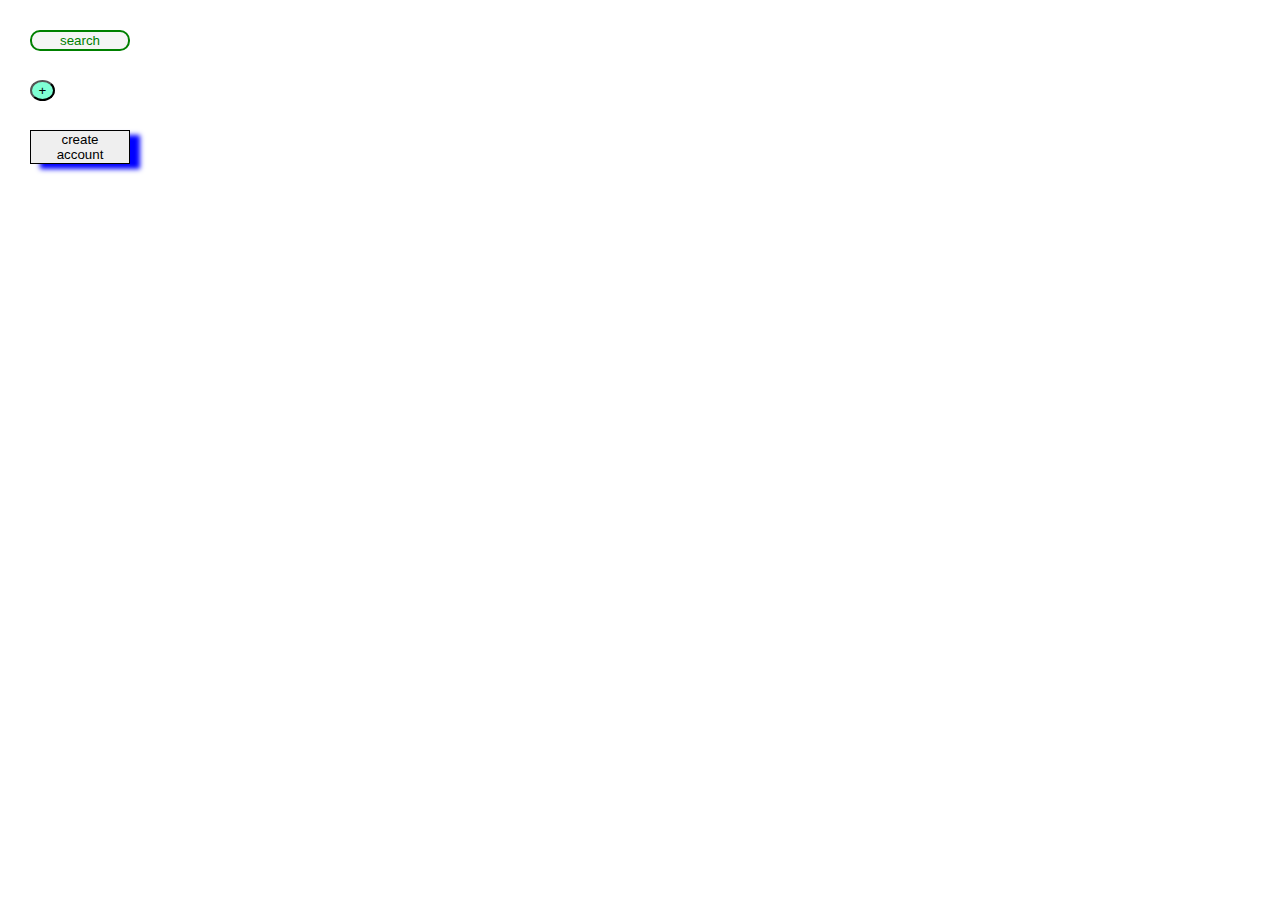
<file: Web_Fundementals/CSS/Practice/ButtonUp/index.html>
<!DOCTYPE html>
<html lang="en">
<head>
    <meta charset="UTF-8">
    <meta name="viewport" content="width=device-width, initial-scale=1.0">
    <link rel="stylesheet" href="style.css">
    <title>Button Up</title>
</head>
<body>
    <div class="bb">
        <div><button id="button">search</button></div>
        
        <div><button id="plus">+</button></div></div>
        
        <div><button id="account">create account</button></div>
        
</body>
</html>
</file>
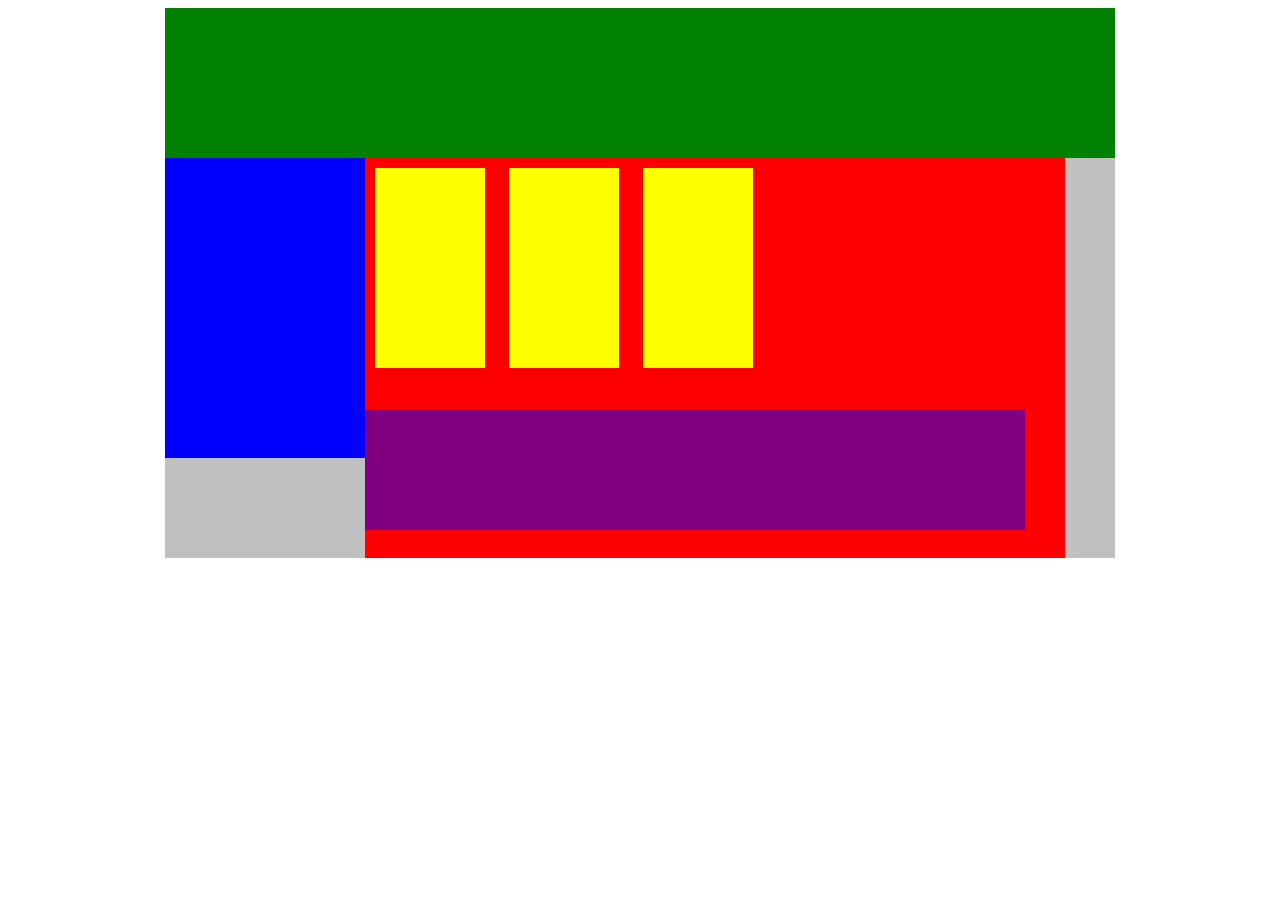
<file: Web_Fundementals/CSS/Practice/displayPropretyBlocks/index.html>
<!DOCTYPE html>
<html lang="en">
<head>
    <meta charset="UTF-8">
    <meta name="viewport" content="width=device-width, initial-scale=1.0">
    <title>Document</title>
    <link rel="stylesheet" href="style.css">

</head>
<body>
    <div class="container">
        <div class="top-nav"></div>
        <div class="row">
            <div class="side-nav"></div>
            <div class="main">
                <div class="row">
                    <div class="sub-content"></div>
                    <div class="sub-content"></div>
                    <div class="sub-content"></div>
                </div>
                <div id="advertisement"></div>
            </div>
        </div>
    </div>
    
</body>
</html>
</file>
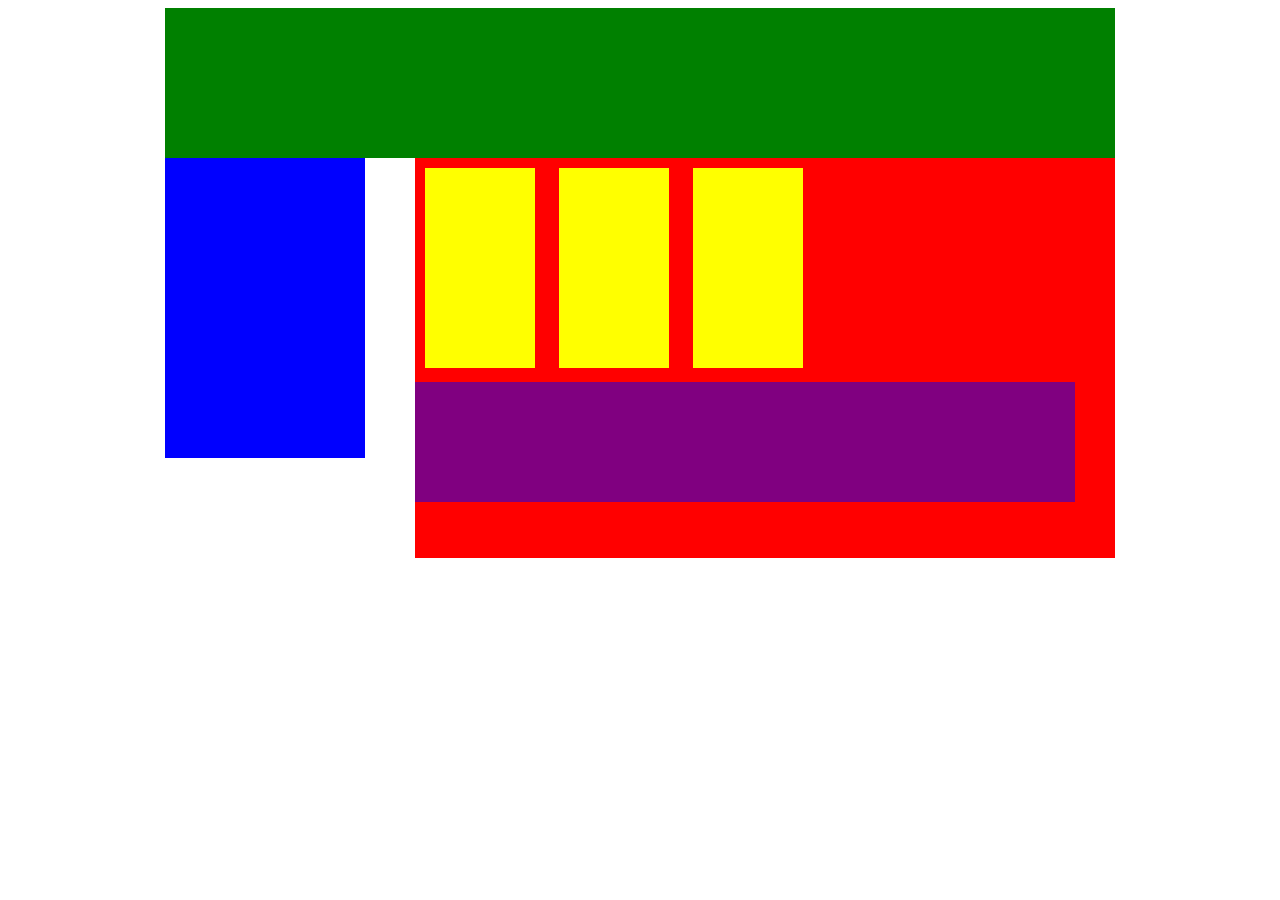
<file: Web_Fundementals/CSS/Practice/Flex our Blocks/index.html>
<!DOCTYPE html>
<html lang="en">
<head>
    <meta charset="UTF-8">
    <meta name="viewport" content="width=device-width, initial-scale=1.0">
    <link rel="stylesheet" href="style.css">

    <title>Flex our Blocks </title>
</head>
<body>
    <div class="container">
        <div class="top-nav"></div>
        <div class="side-nav"></div>
        <div class="main">
            <div class="sub-content"></div>
            <div class="sub-content"></div>
            <div class="sub-content"></div>
            <div id="advertisement"></div>
        </div>
    </div>
    
</body>
</html>
</file>
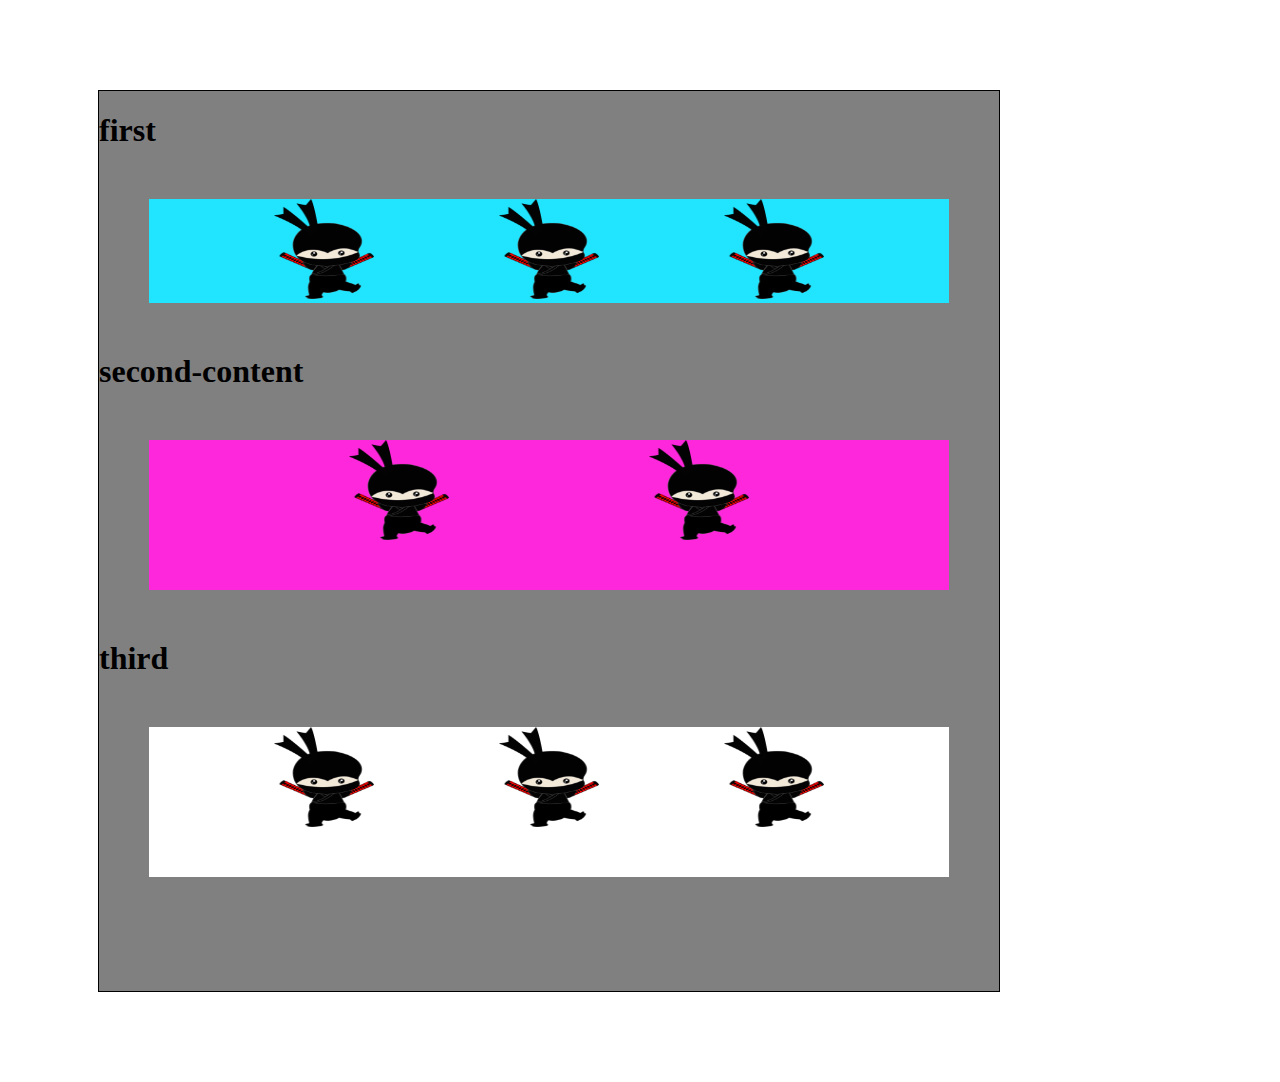
<file: Web_Fundementals/CSS/Practice/GitHub_Blocks/index.html>
<!DOCTYPE html>
<html lang="en">
<head>
    <meta charset="UTF-8">
    <meta name="viewport" content="width=device-width, initial-scale=1.0">
    <title>Document</title>
    <link rel="stylesheet" href="style.css">

</head>
<body>
    <div class="container">

        <h1>first</h1>
        <div id="first" class="my_container">
            <div class="box"><img id="player" src="assets/ninja-5558752_1280.webp" alt="blue ninja" ></div>
            <div class="box"> <img id="player" src="assets/ninja-5558752_1280.webp" alt="blue ninja" > </div>
            <div class="box"> <img id="player" src="assets/ninja-5558752_1280.webp" alt="blue ninja" > </div>
        </div>

        <h1>second-content</h1>
        <div id="second" class="my_container">
            <div class="box"><img id="player" src="assets/ninja-5558752_1280.webp" alt="blue ninja" ></div>
            <div class="box"> <img id="player" src="assets/ninja-5558752_1280.webp" alt="blue ninja" > </div>
        </div>

        <h1>third</h1>
        <div id="third" class="my_container">
            <div class="box"><img id="player" src="assets/ninja-5558752_1280.webp" alt="blue ninja" ></div>
            <div class="box"> <img id="player" src="assets/ninja-5558752_1280.webp" alt="blue ninja" > </div>
            <div class="box"> <img id="player" src="assets/ninja-5558752_1280.webp" alt="blue ninja" > </div>
        </div>
    </div>
</body>
</html>
</file>
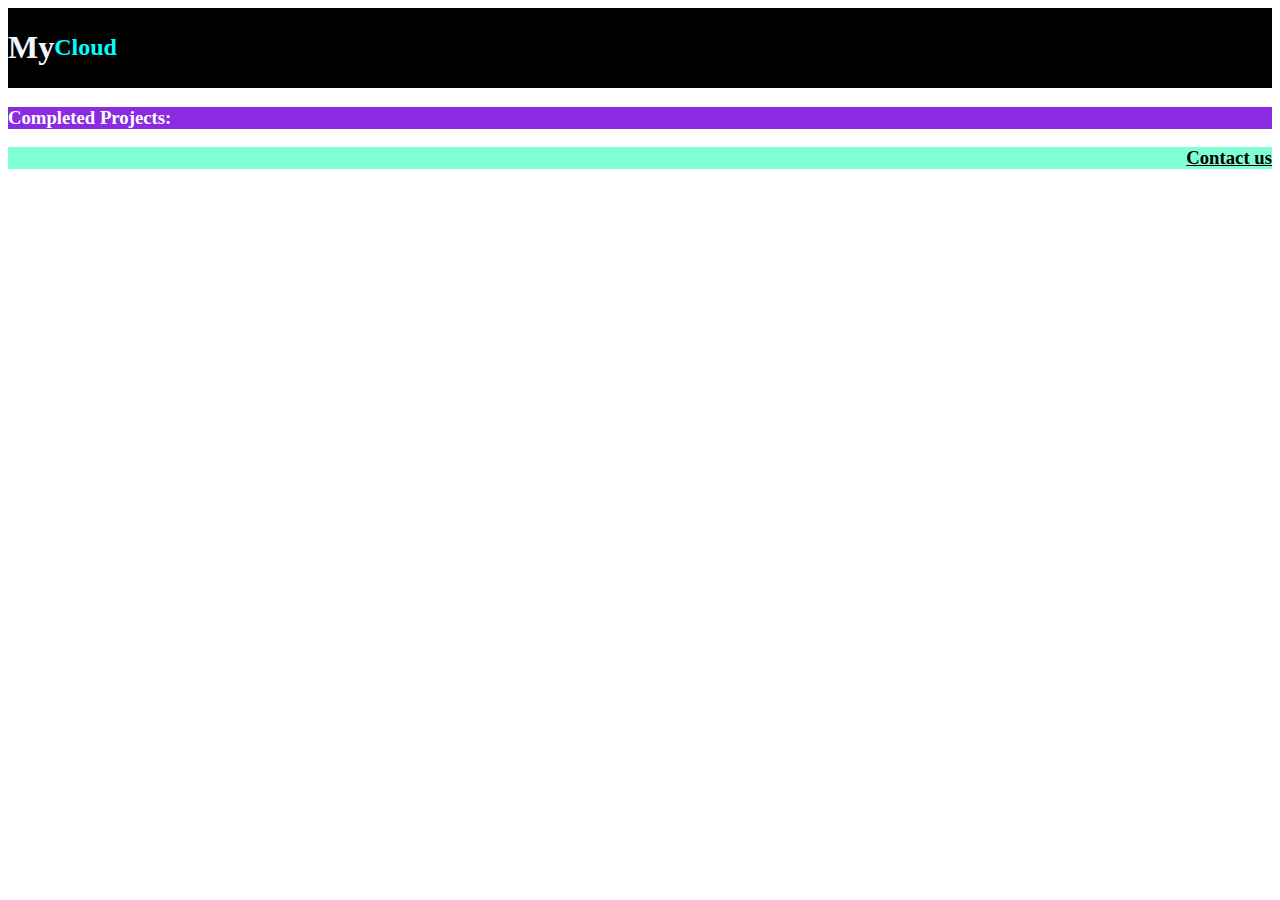
<file: Web_Fundementals/CSS/Practice/Text Styling/index.html>
<!DOCTYPE html>
<html lang="en">
<head>
    <meta charset="UTF-8">
    <meta name="viewport" content="width=device-width, initial-scale=1.0">
    <title>Styling</title>
    <link rel="stylesheet" href="style.css">
</head>
<body>
    <div class="MyCloud">
        <h1 class="My"> My</h1>
        <h2 class="Cloud">Cloud</h2>
    </div>
    <div class="Completed">
        <h3>Completed Projects:</h3>
    </div>
    <div>
        <h3 class="us" >Contact us</h3>
    </div>
</body>
</html>
</file>
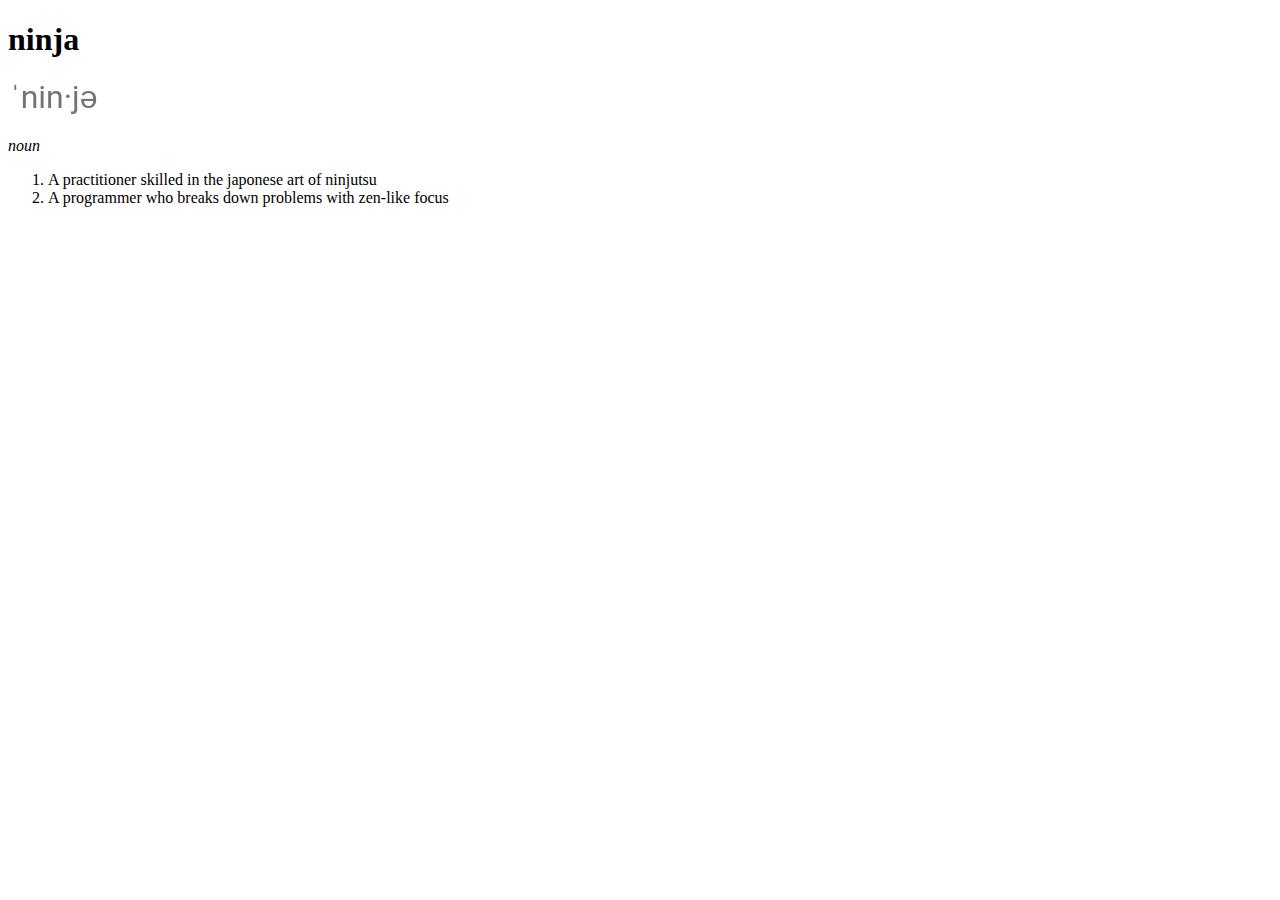
<file: Web_Fundementals/HTML/Practice/Dictionary Entry/index.html>
<!DOCTYPE html>
<html lang="en">
<head>
    <meta charset="UTF-8">
    <meta name="viewport" content="width=device-width, initial-scale=1.0">
    <title>Document</title>
</head>
<body>
    <h1>ninja</h1>
    <img src=".\assets\pronunciation.png" alt="imag is here">

    <div>
        <p>
            <em>noun</em>
        </p>
    </div>

    <ol>
        <li>
            A practitioner skilled in the japonese art of ninjutsu
        </li>
        <li>
            A programmer who breaks down problems with zen-like focus
        </li>
    </ol>
</body>
</html>
</file>
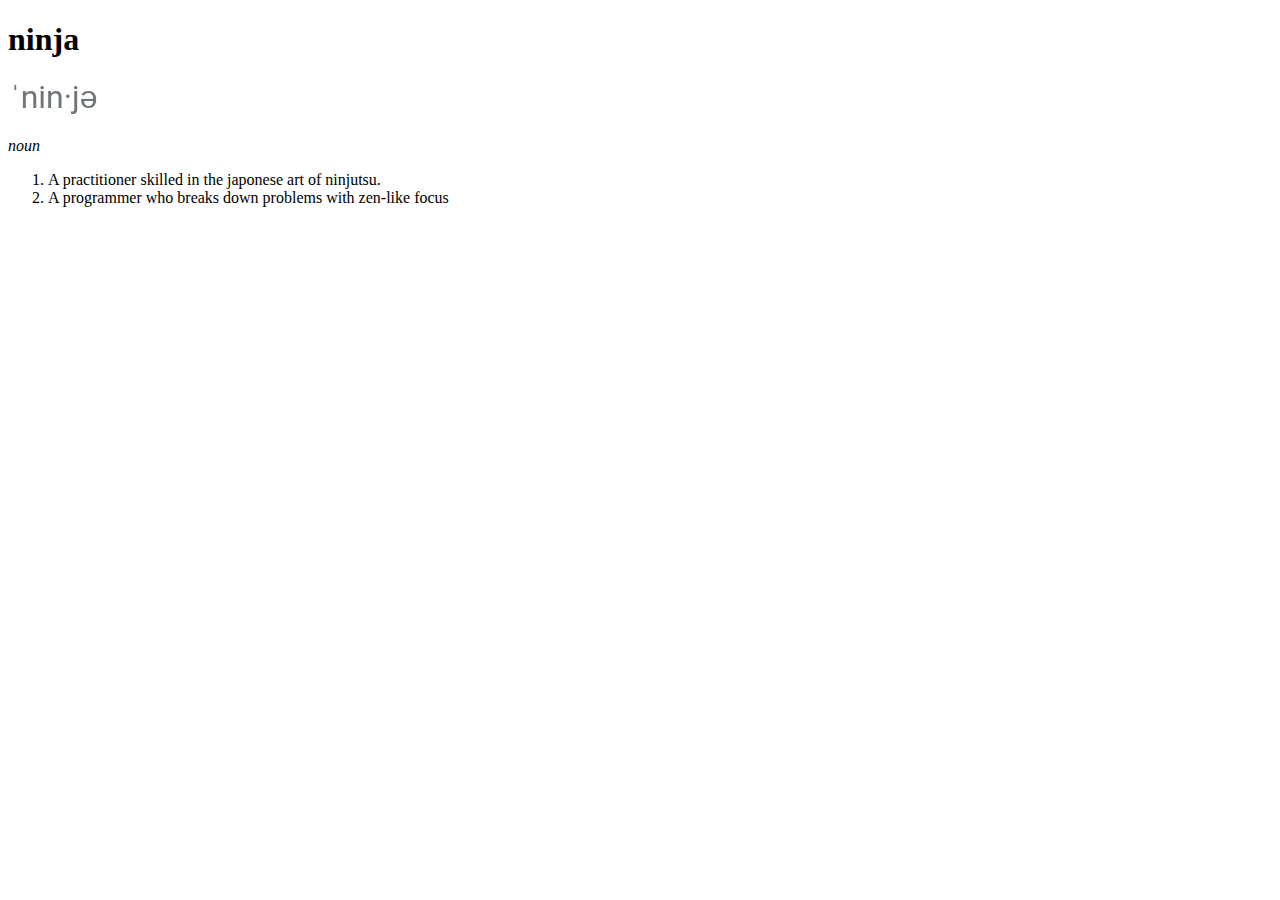
<file: Web_Fundementals/HTML/Practice/Dictionary_Entry/index.html>
<!DOCTYPE html>
<html lang="en">
<head>
    <meta charset="UTF-8">
    <meta name="viewport" content="width=device-width, initial-scale=1.0">
    <title>Document</title>
</head>
<body>
    <h1>ninja</h1>
    <img src=".\assets\pronunciation.png" alt="imag is here">

    <div>
        <p>
            <em>noun</em>
        </p>
    </div>

    <ol>
        <li>
            A practitioner skilled in the japonese art of ninjutsu.
        </li>
        <li>
            A programmer who breaks down problems with zen-like focus
        </li>
    </ol>
</body>
</html>
</file>
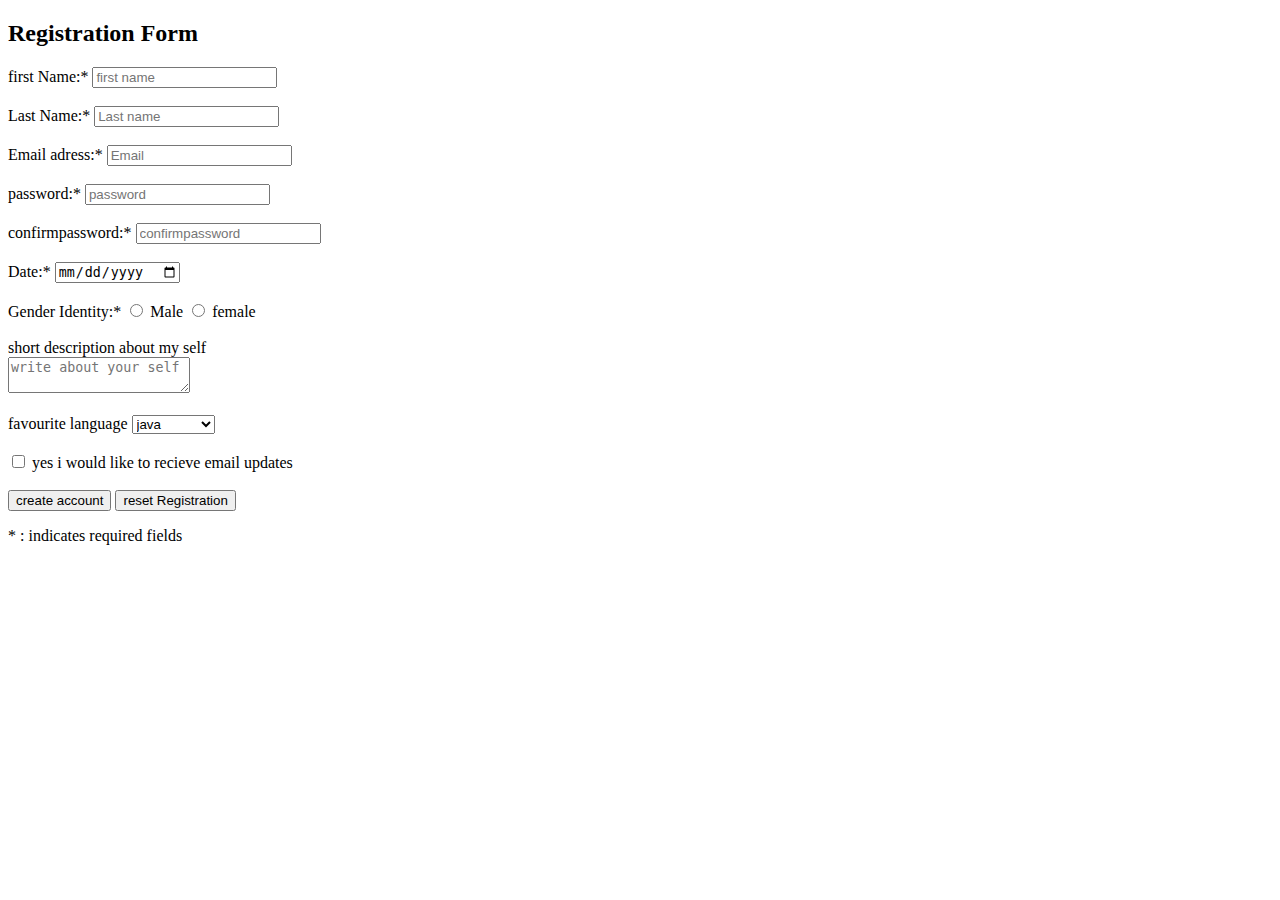
<file: Web_Fundementals/HTML/Practice/Registration_Form/index.html>
<!DOCTYPE html>
<html lang="en">
<head>
    <meta charset="UTF-8">
    <meta name="viewport" content="width=device-width, initial-scale=1.0">
    <title>Registration <Form></Form></title>
</head>
<body>
    <div>
        <h2>Registration Form</h2>
    </div>
    <form>
        <div>
            <label >first Name:*</label>
            <input type="text" placeholder="first name"  required>
        </div>
        <br>
        <div>
            <label >Last Name:*</label>
            <input type="text" placeholder="Last name"  required>
        </div>
        <br>
        <div>
            <label >Email adress:*</label>
            <input type="email" placeholder="Email"  required>
        </div>
        <br>
        <div>
            <label >password:*</label>
            <input type="password" placeholder="password"  required>
        </div>
        <br>
        <div>
            <label >confirmpassword:*</label>
            <input type="password" placeholder="confirmpassword"  required>
        </div>
        <br>
        <div>
            <label >Date:*</label>
            <input type="date" required  >
        </div>
        <br>
        <div>
            <label>Gender Identity:*</label>
            <input type="radio">
            <label>Male</label>
            <input type="radio">
            <label >female</label>
        </div>
        <br>
        <div>
            <label>short description about my self</label>
            <br>    
            <textarea placeholder="write about your self" ></textarea>
        </div>

        <br>
        <div>
            <label>favourite language</label>
            <select>
                <option>java</option>
                <option>php</option>
                <option>symphony</option>
            </select>
        </div>

        <br>
        <div>
            <input type="checkbox">
            <label > yes i would like to recieve email updates</label>
        </div>

        <br>
        <div>
            <input type="submit" value="create account">
            
            <input type="reset" value="reset Registration">
            
        </div>
        
        <div>
            <p>* : indicates required fields</p>
        </div>

    </form>
    
</body>
</html>
</file>
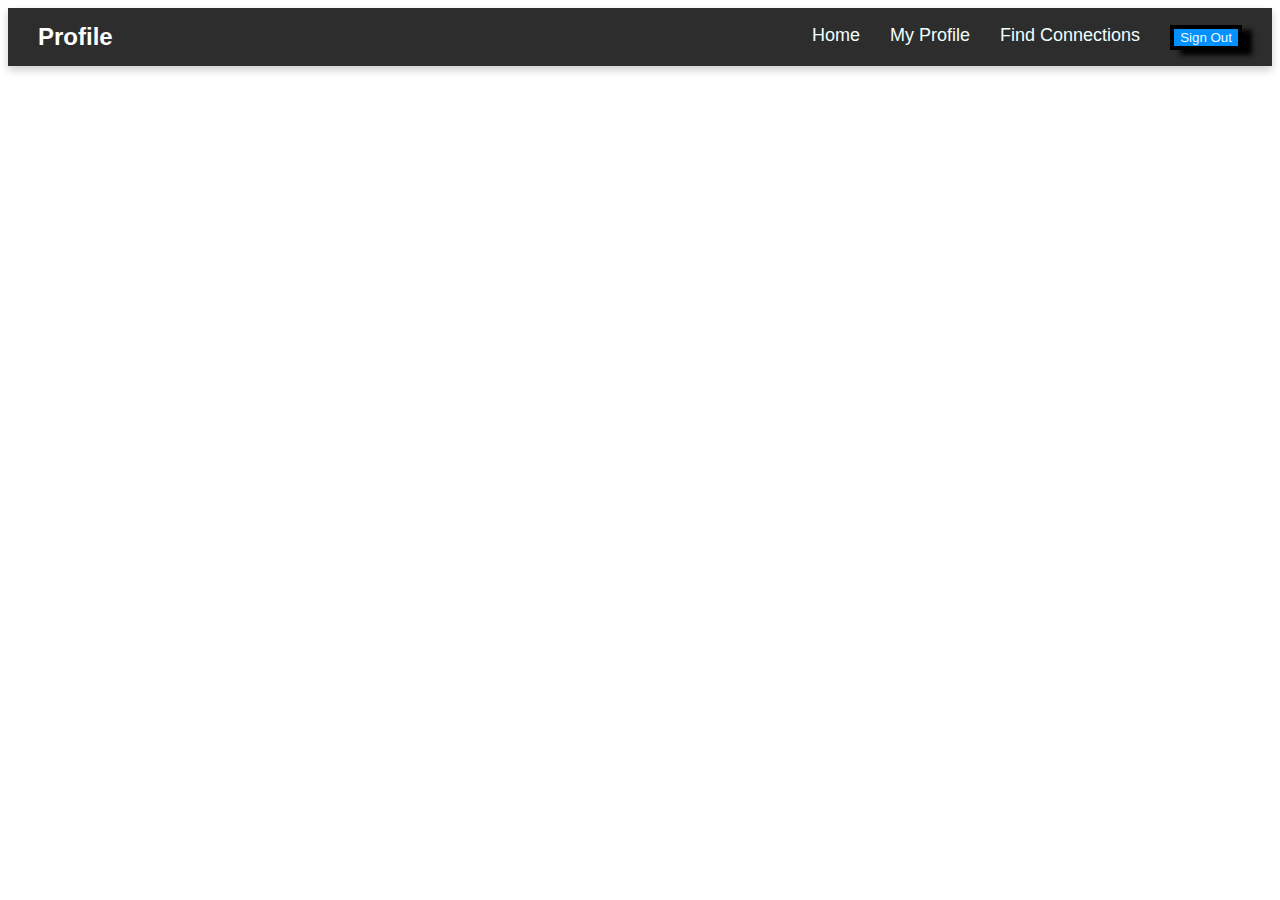
<file: Web_Fundementals/CSS/Practice/Flex Navbar/FlexNavbar.html>
<!DOCTYPE html>
<html lang="en">
<head>
    <meta charset="UTF-8">
    <meta name="viewport" content="width=device-width, initial-scale=1.0">
    <title>Document</title>
    <link rel="stylesheet" href="FlexNavbar.css">
</head>
<body>
    <div class="nav">
        <h1 class="nav-title">Profile</h1>
        <ul class="nav-links">
            <li><a href="#">Home</a></li>
            <li><a href="#" class="active">My Profile</a></li>
            <li><a href="#">Find Connections</a></li>
            <li><button class="btn">Sign Out</button></li>
        </ul>
    </div>  
    
    
</body>
</html>
</file>
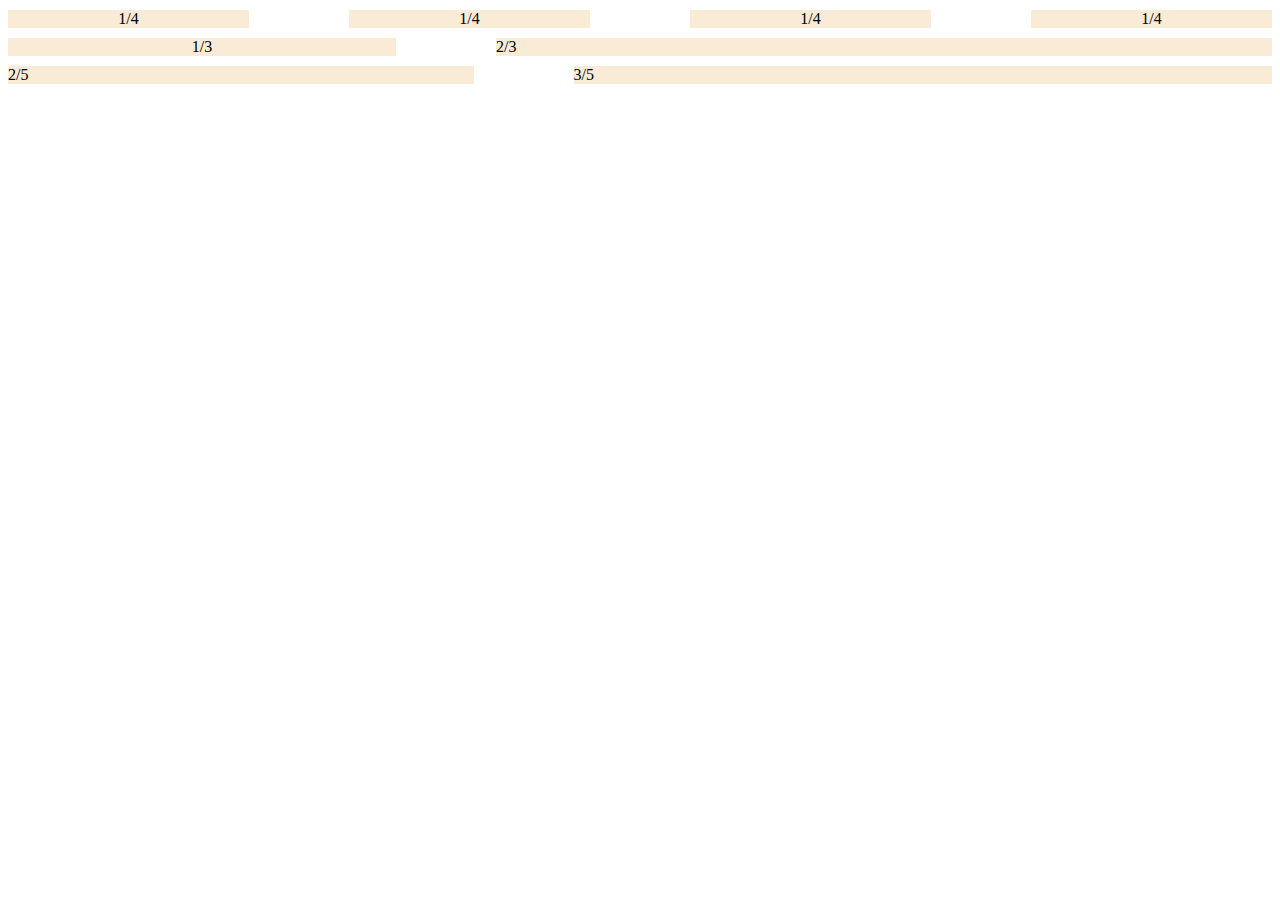
<file: Web_Fundementals/CSS/Practice/FLEX-ible Columns/FLEX-ibleColumns.html>
<!DOCTYPE html>
<html lang="en">
<head>
    <meta charset="UTF-8">
    <meta name="viewport" content="width=device-width, initial-scale=1.0">
    <link rel="stylesheet" href="FLEX-ibleColumns.css">
    <title>Document</title>
</head>
<body>
    
    <div class="row">
        <div class="col">1/4</div>
        <div class="col">1/4</div>
        <div class="col">1/4</div>
        <div class="col">1/4</div>
    </div>
    
    <div class="row">
        <div class="col">1/3</div> 
        <div class="col-2">2/3</div>
    </div>
    
    <div class="row">
        <div class="col-2">2/5</div>
        <div class="col-3">3/5</div>
    </div>
            
</body>
</html>
</file>
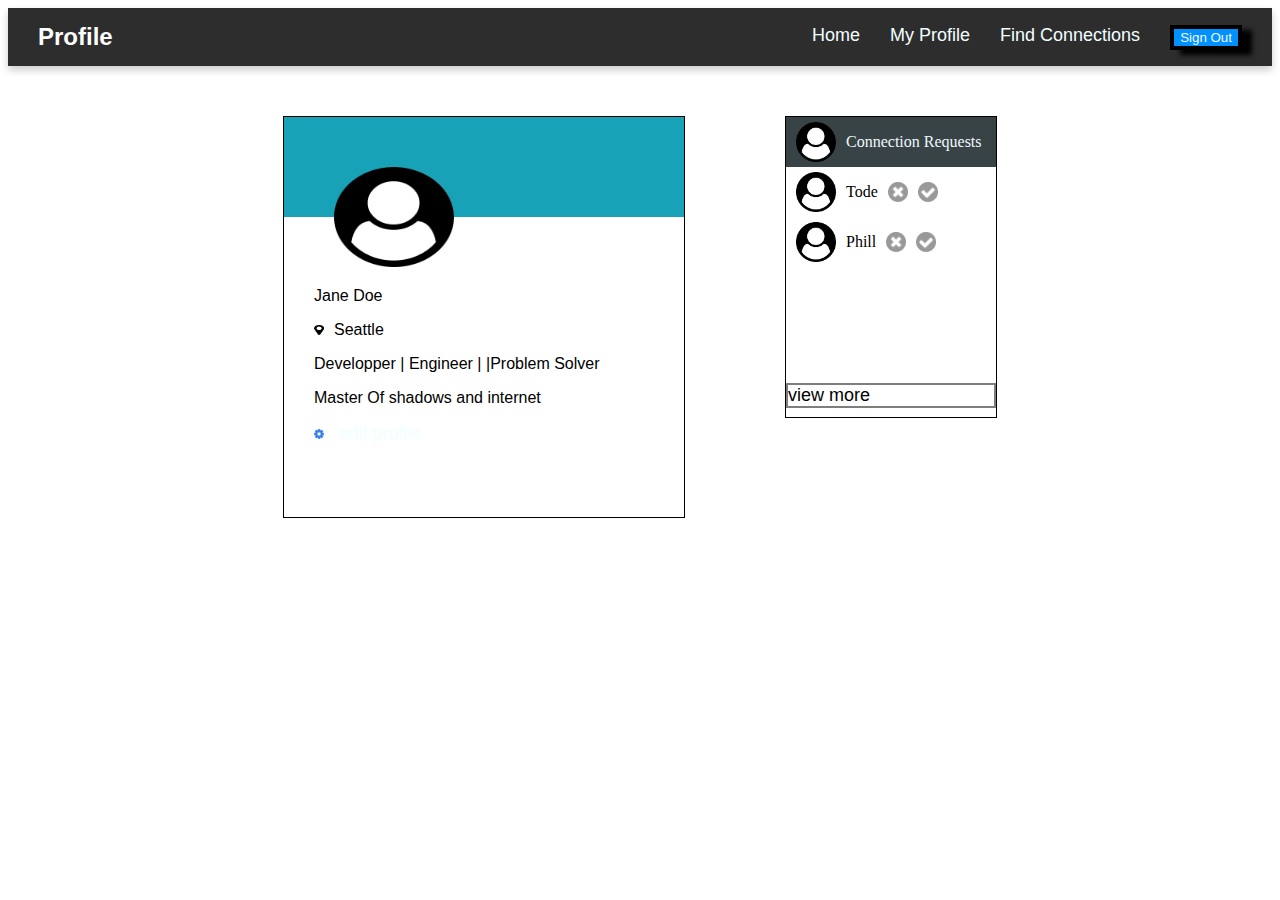
<file: Web_Fundementals/CSS/Practice/ProfilePage/ProfilePage.html>
<!DOCTYPE html>
<html lang="en">
<head>
    <meta charset="UTF-8">
    <meta name="viewport" content="width=device-width, initial-scale=1.0">
    <title>Document</title>
    <link rel="stylesheet" href="ProfilePage.css">
</head>
<body>
    <div class="nav">
        <h1 class="nav-title">Profile</h1>
        <ul class="nav-links">
            <li><a href="#">Home</a></li>
            <li><a href="#" class="active">My Profile</a></li>
            <li><a href="#">Find Connections</a></li>
            <li><button class="btn">Sign Out</button></li>
        </ul>
    </div>  
    <div class="container">    
        <div class="card">
            <div class="blue">
                <img src="user-circle.png" class="img" alt="user">
                <div class="paragraph">
                    <p>Jane Doe</p>
                    <p><img src="map-marker.png" class="map" alt="map-marker">Seattle</p>
                    <p>Developper | Engineer | |Problem Solver </p>
                    <p>Master Of shadows and internet</p>
                    <p><img src="gear.png" class="map" alt="map-marker"> <a href="">edit profile</a> </p>
                </div>
                
            </div>
        </div>

        <div class="card-2">
            <div class="blue-2">
                <img src="user-circle.png" alt="user" class="image">
                <p class="top">Connection Requests</p>
            </div>

            <div class="blue-3">
                <img src="user-circle.png" alt="user" class="image">
                <p class="tops">Tode</p>
                <img src="close-circle.png" alt="user" class="ima">
                <img src="accept-circle.png" alt="user" class="ima">
            </div>
            <div class="blue-3">
                <img src="user-circle.png" alt="user" class="image">
                <p class="tops">Phill</p>
                <img src="close-circle.png" alt="user" class="ima">
                <img src="accept-circle.png" alt="user" class="ima">
            </div>


            <p ><a href="#" class="topss">view more</a> </p>
            
        </div>



    </div>  
</body>
</html>
</file>
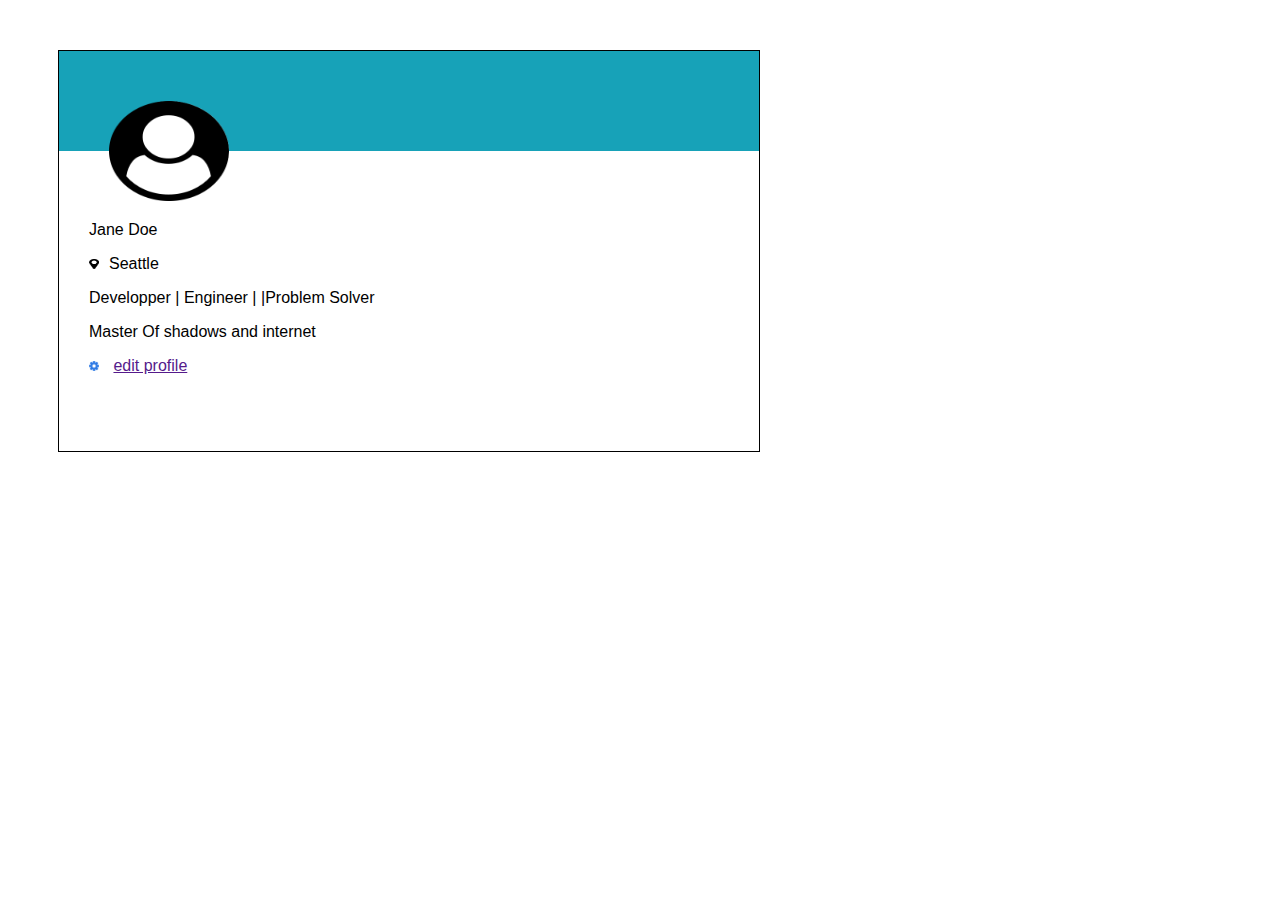
<file: Web_Fundementals/CSS/Practice/UserCard/UserCard.html>
<!DOCTYPE html>
<html lang="en">
<head>
    <meta charset="UTF-8">
    <meta name="viewport" content="width=device-width, initial-scale=1.0">
    <link rel="stylesheet" href="UserCard.css">
    <title>UserCard</title>
</head>
<body>
    <div class="card">
        <div class="blue">
            <img src="user-circle.png" class="img" alt="user">
            <div class="paragraph">
                <p>Jane Doe</p>
                <p><img src="map-marker.png" class="map" alt="map-marker">Seattle</p>
                <p>Developper | Engineer | |Problem Solver </p>
                <p>Master Of shadows and internet</p>
                <p><img src="gear.png" class="map" alt="map-marker"> <a href="">edit profile</a> </p>
            </div>
            
        </div>
    </div>
    

</body>
</html>
</file>
<file: Web_Fundementals/CSS/Practice/ButtonUp/style.css>
div
{
    
    height: 100px;
    width: 100px;
    display: flex;
    flex-direction:column ;
    
}
body{
    margin: 10px;
    padding: 20px;

}

#button {
    border: 2px solid green;
    border-radius: 10px;
    background-color: whitesmoke;
    color: green;
  }

#plus{
    background-color: aquamarine;
    border-radius: 50%;
    width: 25px;
}

#account{
    border: 1px black solid;
    box-shadow: 10px 5px 5px blue;
}
</file>
<file: Web_Fundementals/CSS/Practice/displayPropretyBlocks/style.css>
.container {
    width: 950px;
    background-color: silver;
    margin: 0px auto;
  }
  
  .top-nav {
    height: 150px;
    background-color: green;
    display: flex;
    justify-content: last baseline;
  }
  
  .side-nav {
    height: 300px;
    width: 200px;
    background-color: blue;
    float: left;
  }
  
  .main {
    height: 400px;
    width: 700px;
    background-color: red;
    display: flex; /* Keep the display: flex */
    flex-wrap: wrap; /* New line */
  }
  
  .sub-content {
    height: 200px;
    width: 110px; /* Adjust width as needed */
    background-color: yellow;
    margin: 10px; /* Optional, remove for no spacing */
    display: inline-block;
  }
  
  #advertisement {
    height: 120px;
    width: 660px;
    background-color: purple;
  }
  
  .main:after {
    clear: both;
  }
</file>
<file: Web_Fundementals/CSS/Practice/Flex our Blocks/style.css>
.container{
    width: 950px;
    background-color: silver;
    margin: 0px auto;
}
  
  .top-nav {
    height: 150px;
    background-color: green;
    display: flex;
    justify-content: last baseline;
  }
  
  .side-nav {
    height: 300px;
    width: 200px;
    background-color: blue;
    float: left;
  }
  
  .main {
    height: 400px;
    width: 700px;
    background-color: red;
    float: right;
  }
  
  .sub-content {
    height: 200px;
    width: 110px;
    background-color: yellow;
    margin: 10px;
    display: inline-block; 

  }
  
  #advertisement {
    height: 120px;
    width: 660px;
    background-color: purple;
  }
  
  .main:after {
    clear: both;
  }
</file>
<file: Web_Fundementals/CSS/Practice/GitHub_Blocks/style.css>
.container{
    background-color: grey;
    height: 900px;
    width: 900px;
    margin: 90px;
    border: 1px solid black;
    
}
#player{
    width: 100px;
    height: 100px;
}
.my_container{
    background-color: antiquewhite;
    display: flex; /* New line */
    flex-wrap: wrap; /* Optional, for multiple lines */
    justify-content: space-evenly;
    margin: 50px;
}
#first{
    background-color: rgb(33, 229, 255);
    width: 800px;
    display: flex;
    justify-content: space-evenly;
}
#second{
    background-color: rgb(255, 39, 219);
    width: 800px;
    height: 150px;
    display: flex;
    justify-content: center;
    gap: 200px;
    
}
#third{
    background-color: white;
    width: 800px;
    height: 150px;
}
</file>
<file: Web_Fundementals/CSS/Practice/Text Styling/style.css>
.MyCloud{
   display: flex;
   align-items: center;
   background-color: black; 
   font-family: cursive;
}
.My{
    color: aliceblue;

}
.Cloud{
    color: cyan;

}
.Completed{
    background-color: blueviolet;
    color: white;
}
.us{
    background-color: aquamarine;
    color: black;
    text-align: right;
    text-decoration: underline;
}
</file>
<file: Web_Fundementals/CSS/Practice/Flex Navbar/FlexNavbar.css>
.nav {
    background-color: rgb(45, 45, 45); /* Slightly darker background for better contrast */
    padding: 15px 30px; /* Add padding for better spacing */
    box-shadow: 0 4px 8px rgba(0, 0, 0, 0.2); /* Add a subtle shadow for depth */
    display: flex;
    justify-content: space-between;
    align-items: center;
}

.nav-title {
    color: white;
    font-family: Arial, sans-serif; /* Specify a clean and professional font */
    font-size: 24px; /* Increase the font size for better visibility */
    margin: 0; /* Remove default margin */
}
.nav-links {
    display: flex;
    list-style: none; /* Remove default list styling */
    gap: 30px; /* Increase the gap for better spacing */
    margin: 0; /* Remove default margin */
    padding: 0; /* Remove default padding */
}
a{
    color: azure;
    font-family: Arial, sans-serif; /* Match the font with the title */
    font-size: 18px; /* Increase font size for readability */
    text-decoration: none; /* Remove underline */
    

}
.btn{
    border: 4px solid black;
    color: aliceblue;
    background-color: rgb(0, 145, 255);
    box-shadow: 10px 5px 5px rgb(0, 0, 0);
}
</file>
<file: Web_Fundementals/CSS/Practice/FLEX-ible Columns/FLEX-ibleColumns.css>
.row{
    display: flex;
    gap: 100px; 
    margin-top: 10px;   
}
.col{
   
    display: flex;
    justify-content: space-evenly;
    flex: 1;
    background-color: antiquewhite;
}
.col-2{
    flex: 2;
    background-color: antiquewhite;
}
.col-3{
    flex:3 ;
    background-color: antiquewhite;
}
</file>
<file: Web_Fundementals/CSS/Practice/ProfilePage/ProfilePage.css>
.nav {
    background-color: rgb(45, 45, 45); 
    padding: 15px 30px; 
    box-shadow: 0 4px 8px rgba(0, 0, 0, 0.2); 
    display: flex;
    justify-content: space-between;
    align-items: center;
}

.nav-title {
    color: white;
    font-family: Arial, sans-serif; /* Specify a clean and professional font */
    font-size: 24px; /* Increase the font size for better visibility */
    margin: 0; /* Remove default margin */
}
.nav-links {
    display: flex;
    list-style: none; /* Remove default list styling */
    gap: 30px; /* Increase the gap for better spacing */
    margin: 0; /* Remove default margin */
    padding: 0; /* Remove default padding */
}
a{
    color: azure;
    font-family: Arial, sans-serif; /* Match the font with the title */
    font-size: 18px; /* Increase font size for readability */
    text-decoration: none; /* Remove underline */
    

}
.btn{
    border: 4px solid black;
    color: aliceblue;
    background-color: rgb(0, 145, 255);
    box-shadow: 10px 5px 5px rgb(0, 0, 0);
}
/*******************************************CARD*******************************************************/
.card{
    margin: 50px;
    background-color: rgb(255, 255, 255);
    height:400px;
    width: 400px;
    border: 1px solid;
}
.blue{
    background-color: rgb(23,162,184);
    height: 100px;
    
}
.img{
    height: 100px;
    width: 120px;
    margin-top: 50px;
    margin-left: 50px;
}

.map{
    height: 10px;
    width: 10px;
    margin-right: 10px;
}
.paragraph{
    margin-left: 30px;
    font-family:Arial, Helvetica, sans-serif;
}
.container{
    display: flex;
    justify-content: center;
    
}
/**************************CARD2************************************************************************************/
.card-2{
    margin: 50px;
    background-color: rgb(255, 255, 255);
    height:300px;
    width: 210px;
    border: 1px solid;
    display:flex ;
    flex-direction: column;
}
.blue-2{
    background-color: rgb(56, 67, 69);
    height: 100px;
    display: flex;
    align-items: center;
    gap: 10px;

}
.blue-3{
    display: flex;
    align-items: center;
    gap: 10px;
}
.tops{
    color: rgb(0, 0, 0);
}
.image{
    display: flex;
    justify-content: center;
    align-items: center;
    height: 40px;
    width: 40px;
    padding-left: 10px;
}
.top{
    color: aliceblue;
}
.ima{

    height: 20px;
    width: 20px;
}
.topss{
    display: flex;
    align-items: flex-end;
    border: 2px solid rgb(128, 125, 125) ;
    margin-top: 100px;
    color: black;
}
</file>
<file: Web_Fundementals/CSS/Practice/UserCard/UserCard.css>
.card{
    margin: 50px;
    background-color: rgb(255, 255, 255);
    height:400px;
    width: 700px;
    border: 1px solid;
}
.blue{
    background-color: rgb(23,162,184);
    height: 100px;
    
}
.img{
    height: 100px;
    width: 120px;
    margin-top: 50px;
    margin-left: 50px;
}
.map{
    height: 10px;
    width: 10px;
    margin-right: 10px;
}
.paragraph{
    margin-left: 30px;
    font-family:Arial, Helvetica, sans-serif;
}
</file>
